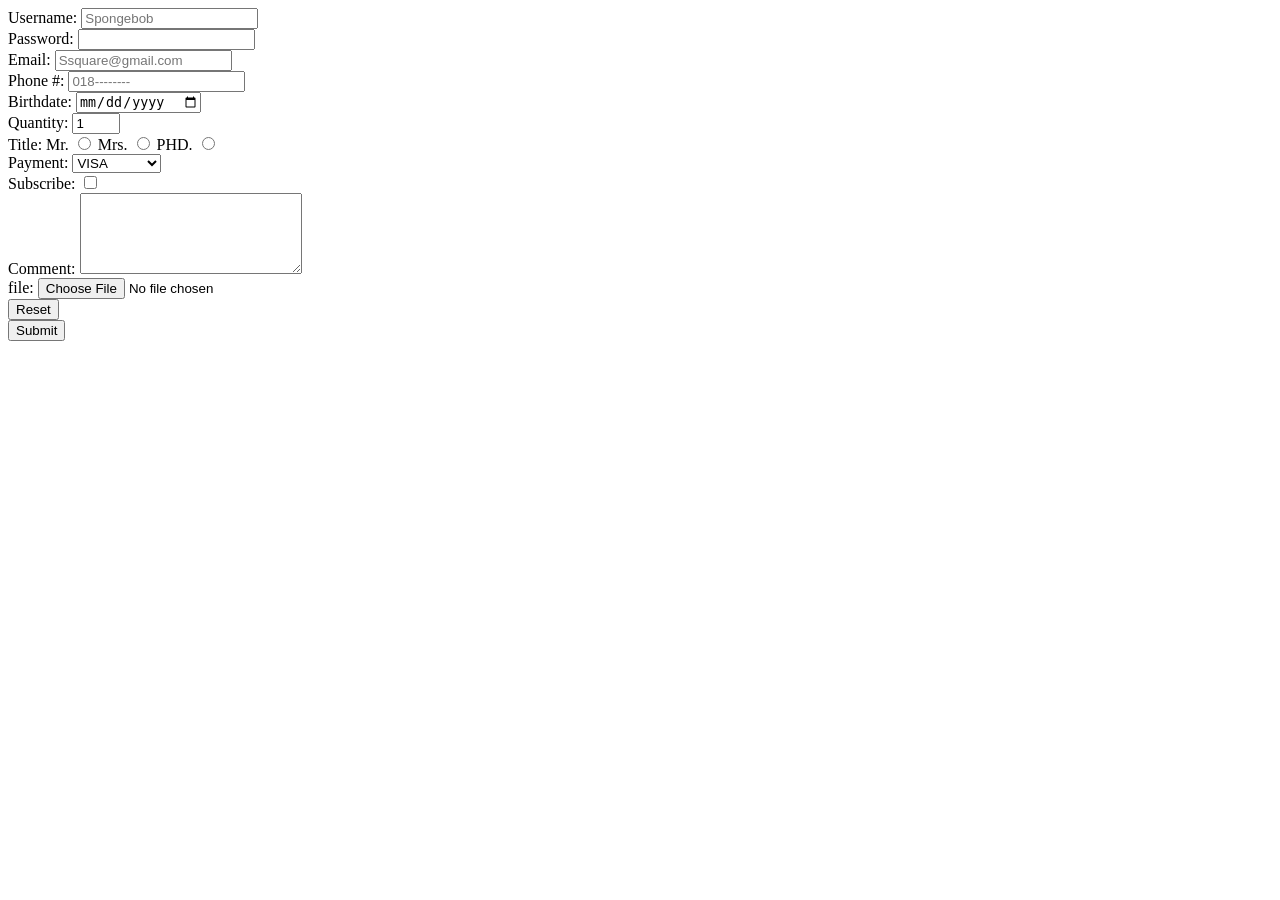
<file: form.html>
<!DOCTYPE html>
<html lang="en">
<head>
    <meta charset="UTF-8">
    <meta name="viewport" content="width=device-width, initial-scale=1.0">
    <title>Document</title>
</head>
<body>
    <form action="index.php" method="POST">
        <label for="username">Username:</label>
        <input type="text" id="username" placeholder="Spongebob" minlength="5" maxlength="10" required>                                                                                                                                                                                                                                                                                                                                                                                                                                                                                                                                                                                                                                                                                                                                                                                                                                                                                                                                                                                                                                                            
        <br>
        <label for="password">Password:
             </label>
        <input type="password" id="password" required>
        <br>
        <label for="email" >Email:</label>
        <input type="email" id="email" placeholder="Ssquare@gmail.com">
        <br>
        <label for="Phone">Phone #:</label>
        <input type="tel" id="Phone" placeholder="018--------" pattern="[0-9]{11}" required>
        <br>
        <label for="bday">Birthdate:</label>
        <input type="date" id="bday">
        <br>
        <label for="quantity">Quantity:</label>
        <input type="number" id="quantity" value="1" min="0" max="99">
        <br>

        <label for="title">Title:</label>
        <label for="Mr">Mr.</label>

        <input type="radio" id="Mr" name="title">
        <label for="Mrs">Mrs.</label>
        <input type="radio" id="Mrs" name="title">
        <label for="PHD">PHD.</label>
        <input type="radio" id="PHD" name="title">
        <br>
        <label for="payment">Payment:</label>
        <select id="payment">
            <option value="VISA">VISA</option>
            <option value="Mastercard">Mastercard</option>
            <option value="Gift Card">Gift Card</option>
        </select>
        <br>
        <label for="Subscribe">Subscribe:</label>
        <input type="checkbox" id="Subscribe">
        <br>
        <label for="comment">Comment:</label>
        <textarea id="comment" rows="5" cols="25"></textarea>
        <br>
        <label for="file">file:</label>
        <input type="file" id="file" accept="image/png,image/jpeg">
        <br>
        <input type="reset">
        <br>
          <input type="submit" >
    </form>
</body>
</html>
</file>
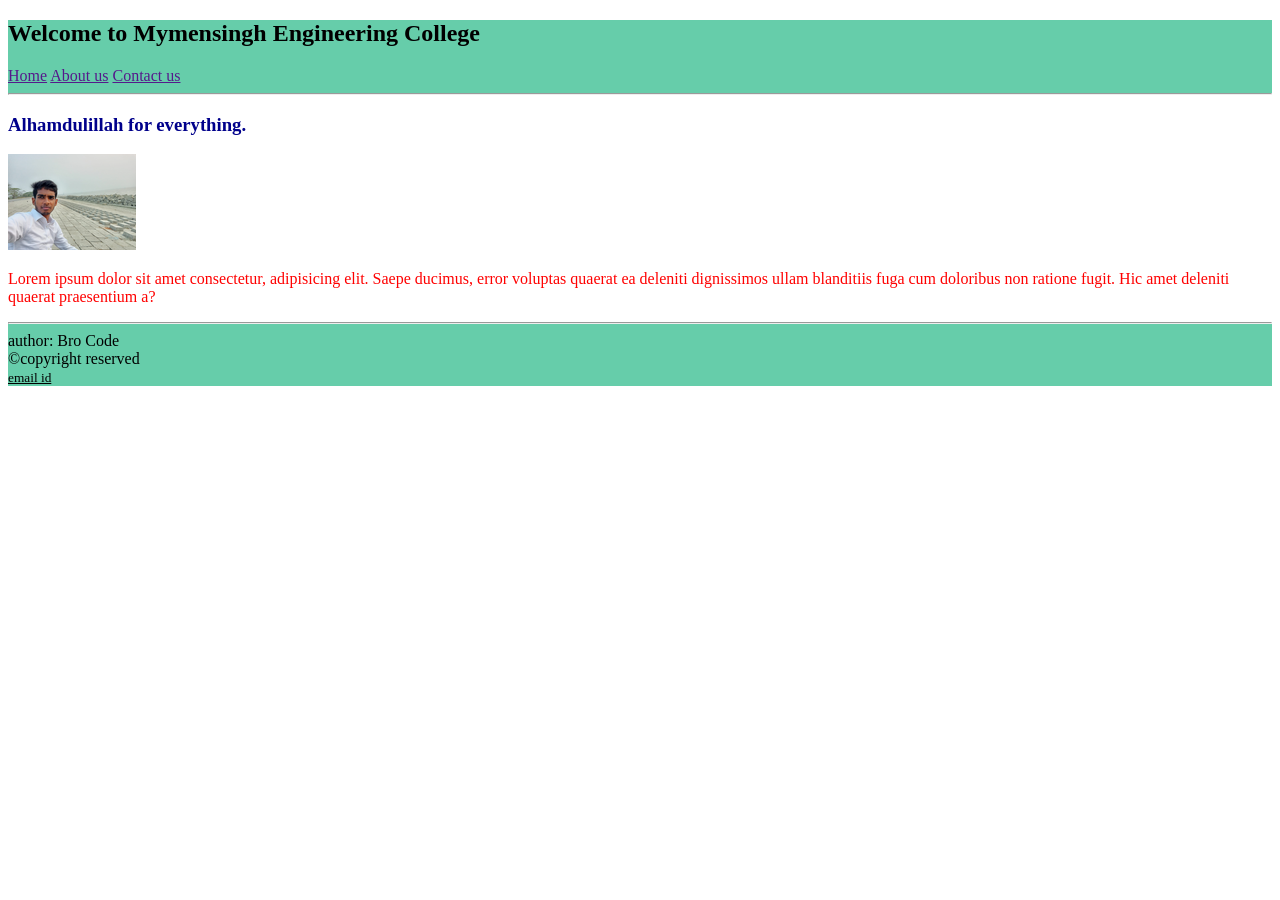
<file: header.html>
<!DOCTYPE html>
<html lang="en">
<head>
    <meta charset="UTF-8">
    <meta name="viewport" content="width=device-width, initial-scale=1.0">
    <title>Document</title>
</head>
<body>
    <header style="background-color: mediumaquamarine;">
   <h2>Welcome to Mymensingh Engineering College</h2>
   <a href="">Home</a>
   <a href="">About us</a>
   <a href="">Contact us</a>
   <hr>
    </header>
    <main>
    
      <h3 style="color: darkblue;">Alhamdulillah for everything.</h3>
      <image src="images/favicon.png" alt="Profile picture"></image>
      <p style="color:red;">Lorem ipsum dolor sit amet consectetur, adipisicing elit. Saepe ducimus, error voluptas quaerat ea deleniti dignissimos ullam blanditiis fuga cum doloribus non ratione fugit. Hic amet deleniti quaerat praesentium a?</p>
    </main>

    <footer style="background-color: mediumaquamarine;">
     <hr>
     author: Bro Code <br>
     &copy;copyright reserved <br>
     <small><a style="color: black;" href="mailto:yeasminsabina305@gmail.com">email id</a></small>
    </footer>
</body>
</html>
</file>
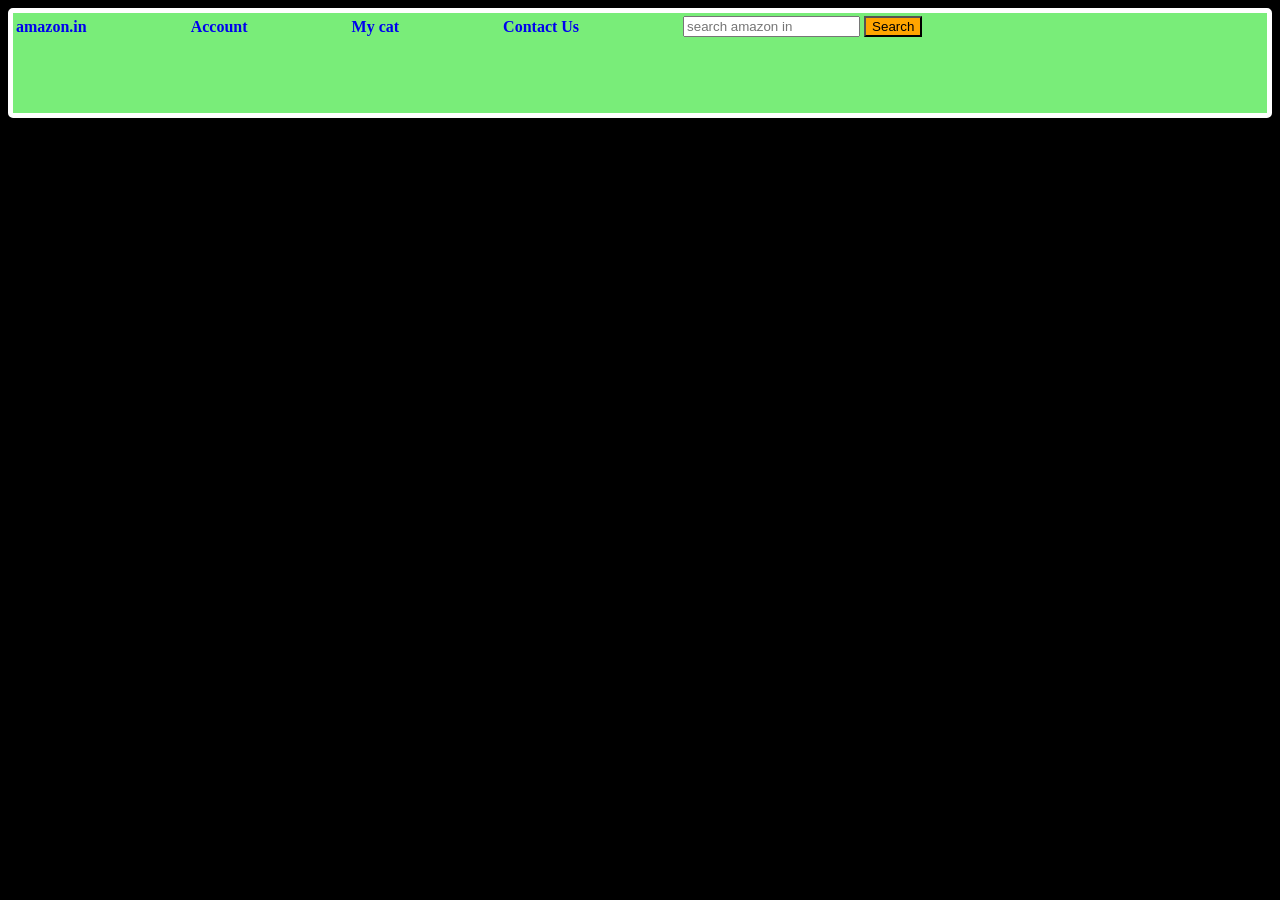
<file: nav.html>
<!DOCTYPE html>
<html lang="en">
<head>
    <meta charset="UTF-8">
    <meta name="viewport" content="width=device-width, initial-scale=1.0">
    <title>navbar</title>
    <link rel="stylesheet" href="style.css">
</head>
<body>
    <div class="mydiv">
      <table>
        <tr>
            <th><a href="https://www.amazon.com/" style="text-decoration: none;">amazon.in</a></th>
            <th><a class="myclass" href="#">Account</a></th>
            <th><a class="myclass" href="#">My cat</a></th>
            <th><a class="myclass" href="#">Contact Us</a></th>
            <th> <form class="myclass"><input type="text" placeholder="search amazon in"></form></th>
            <th><button style="background-color: orange;">Search</button></th>
        </tr>
      </table>
    </div>
</body>
</html>
</file>
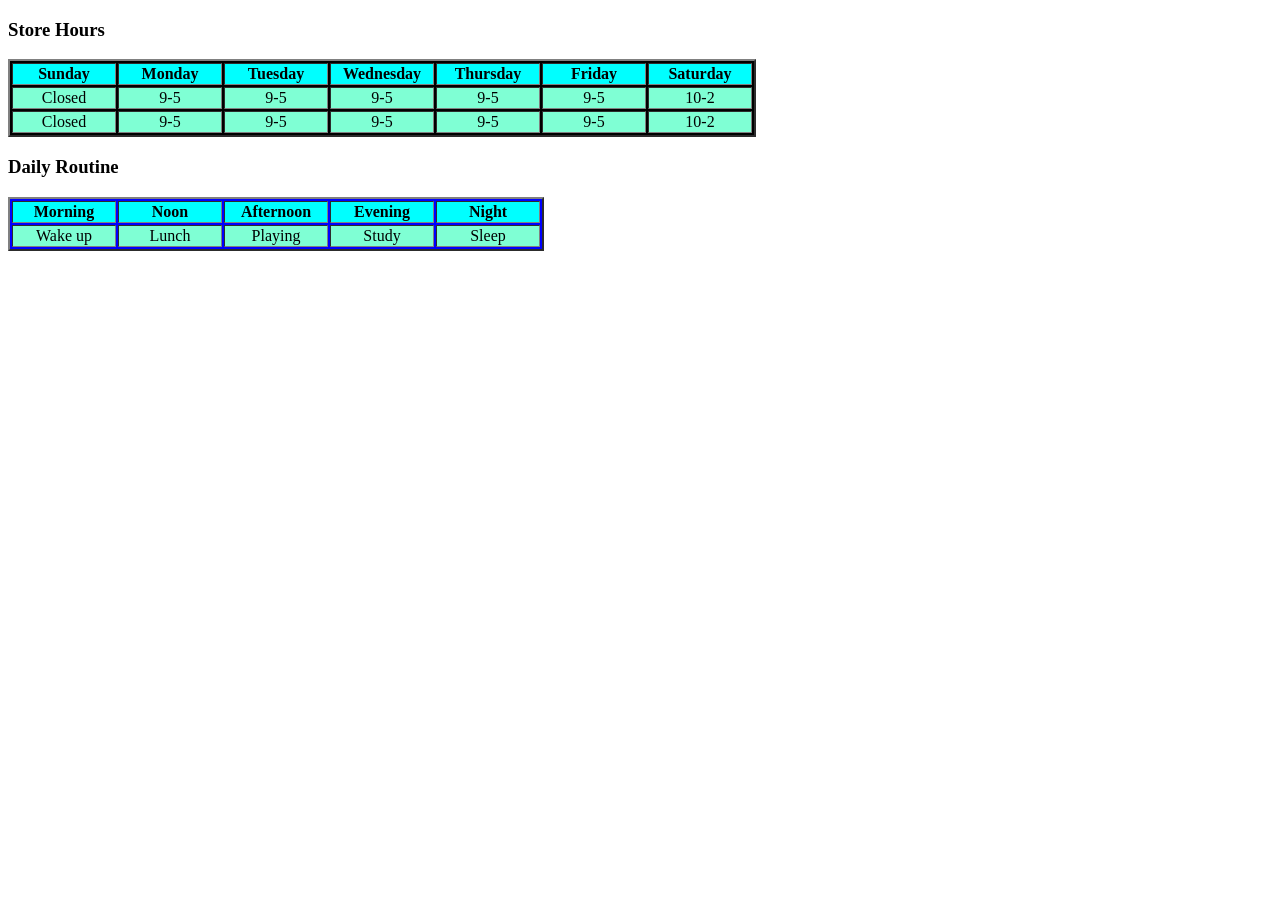
<file: table.html>
<!DOCTYPE html>
<html lang="en">
<head>
    <meta charset="UTF-8">
    
    <meta name="viewport" content="width=device-width, initial-scale=1.0">
    <link rel="icon" type="images/png" href="images/favicon.png">
    <title>Document</title>
</head>
<body>
   <h3>Store Hours</h3> 
   <table border="2" style="background-color: black;">
    <tr align="center" style="background-color: aqua;">
        <th width="100">Sunday</th>
        <th width="100">Monday</th>
        <th width="100">Tuesday</th>
        <th width="100">Wednesday</th>
        <th width="100">Thursday</th>
        <th width="100">Friday</th>
        <th width="100">Saturday</th>
    </tr>

    <tr align="center" style="background-color: aquamarine;">
        <td>Closed</td>
        <td>9-5</td>
        <td>9-5</td>
        <td>9-5</td>
        <td>9-5</td>
        <td>9-5</td>
        <td>10-2</td>
    </tr>

    <tr align="center" style="background-color: aquamarine;">
        <td>Closed</td>
        <td>9-5</td>
        <td>9-5</td>
        <td>9-5</td>
        <td>9-5</td>
        <td>9-5</td>
        <td>10-2</td>
    </tr>
   </table>
   <h3>Daily Routine</h3>
    <table  style="background-color: blue;" border="2">
        <tr align="center" style="background-color: aqua;">
            <th width="100">Morning</th>
            <th width="100">Noon</th>
            <th width="100">Afternoon</th>
            <th width="100">Evening</th>
            <th width="100">Night</th>
            
        </tr>
        <tr align="center" style="background-color: aquamarine;">
            <td>Wake up</td>
            <td>Lunch</td>
            <td>Playing</td>
            <td>Study</td>
            <td>Sleep</td>
        </tr>
    </table>

</body>
</html>
</file>
<file: style.css>
.mydiv{
    background-color: rgb(121, 237, 121);
    height: 100px;
    border-width: 5px;
    border-style: solid;
    border-color: white;
    border-radius: 5px;
}
body{
    background-color: black;
}

.myclass{
    text-decoration: none;
     padding-left: 100px;
  
}
</file>
